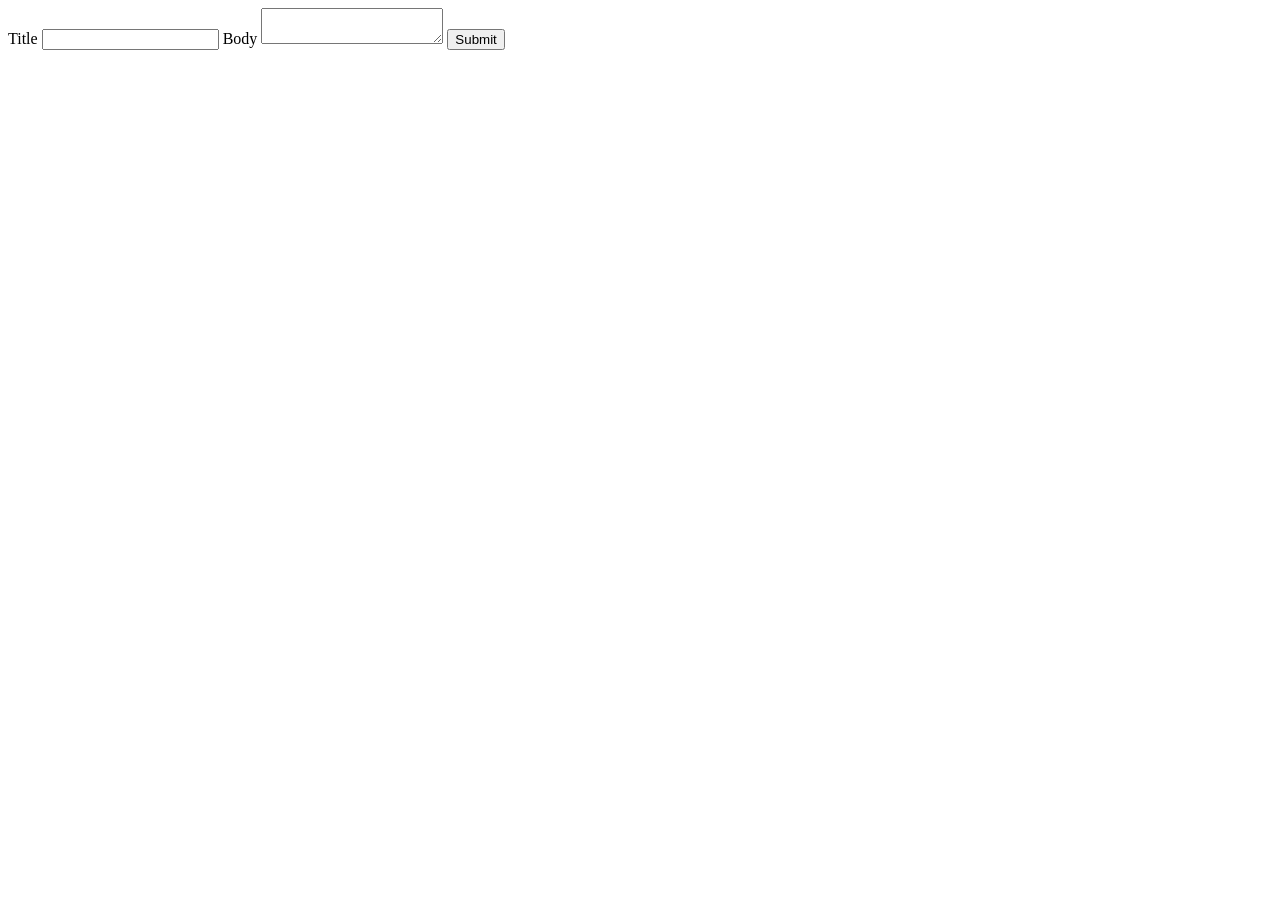
<file: API 2/index.html>
<!DOCTYPE html>
<html lang="en">
<head>
    <meta charset="UTF-8">
    <meta name="viewport" content="width=device-width, initial-scale=1.0">
    <title>Document</title>
</head>
<body>
    
    <form action="">
        <label for="title">Title</label>
        <input type="text" name="title" id="title">

        <label for="body">Body</label>
        <textarea name="body" id="body"></textarea>

        <button type="submit">Submit</button>
    </form>

    <script src="./app.js"></script>
</body>
</html>
</file>
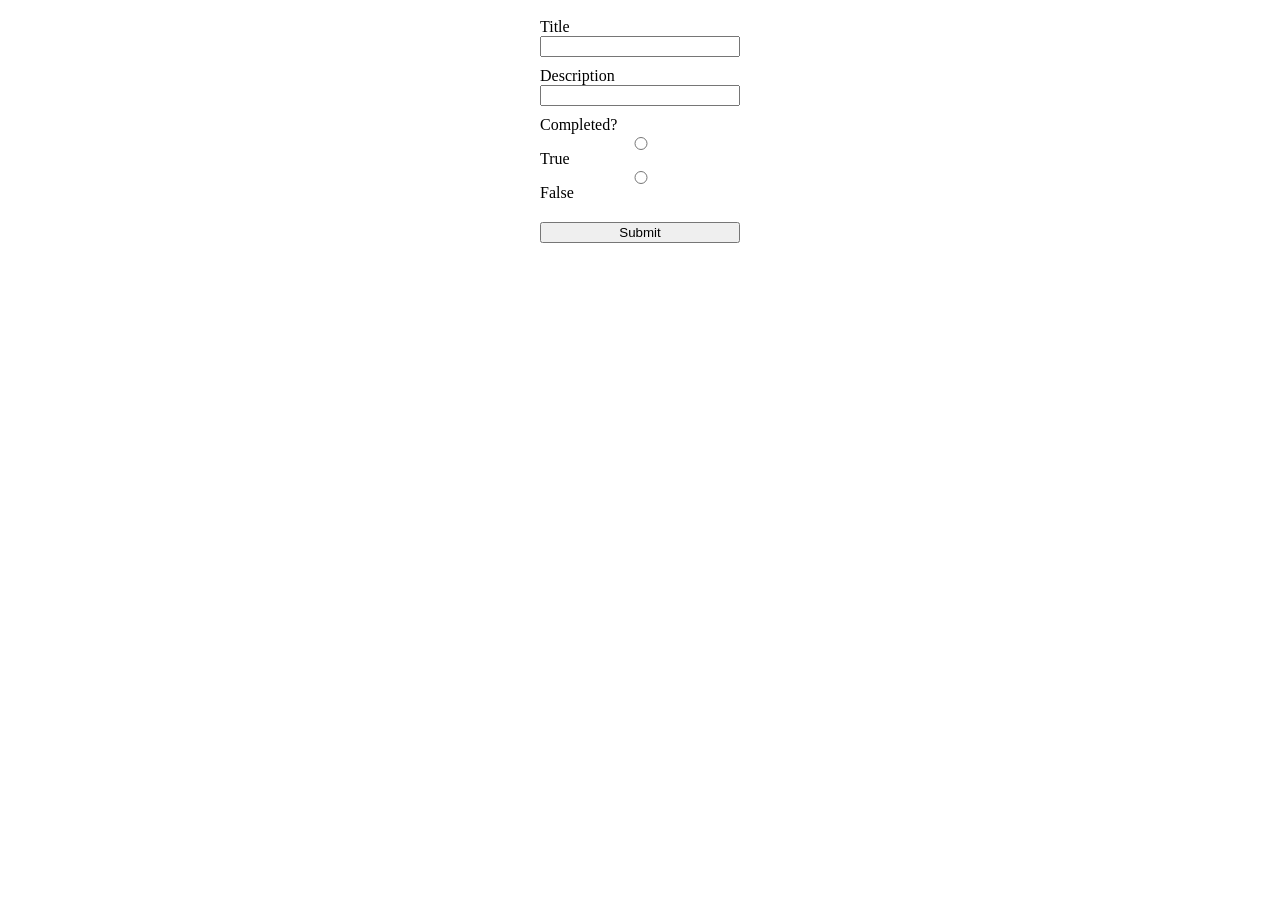
<file: API 3/index.html>
<!DOCTYPE html>
<html lang="en">
<head>
    <meta charset="UTF-8">
    <meta name="viewport" content="width=device-width, initial-scale=1.0">
    <title>Document</title>
</head>

<style>
    form {
        display: flex;
        flex-direction: column;
        width: 200px;
        margin: 0 auto;
    }

    label {
        margin-top: 10px;
    }

    button {
        margin-top: 20px;
    }
</style>

<body>
    
    <form action="">
        <label for="title">Title</label>
        <input type="text" name="title" id="title">

        <label for="decription">Description</label>
        <input type="text" name="description" id="description">

        <label for="completed">Completed?</label>
        <input type="radio" id="completed" name="completed" value="true">True
        <input type="radio" id="completed" name="completed" value="false">False

        <button type="submit">Submit</button>
    </form>

    <script src="./app.js"></script>
</body>
</html>
</file>
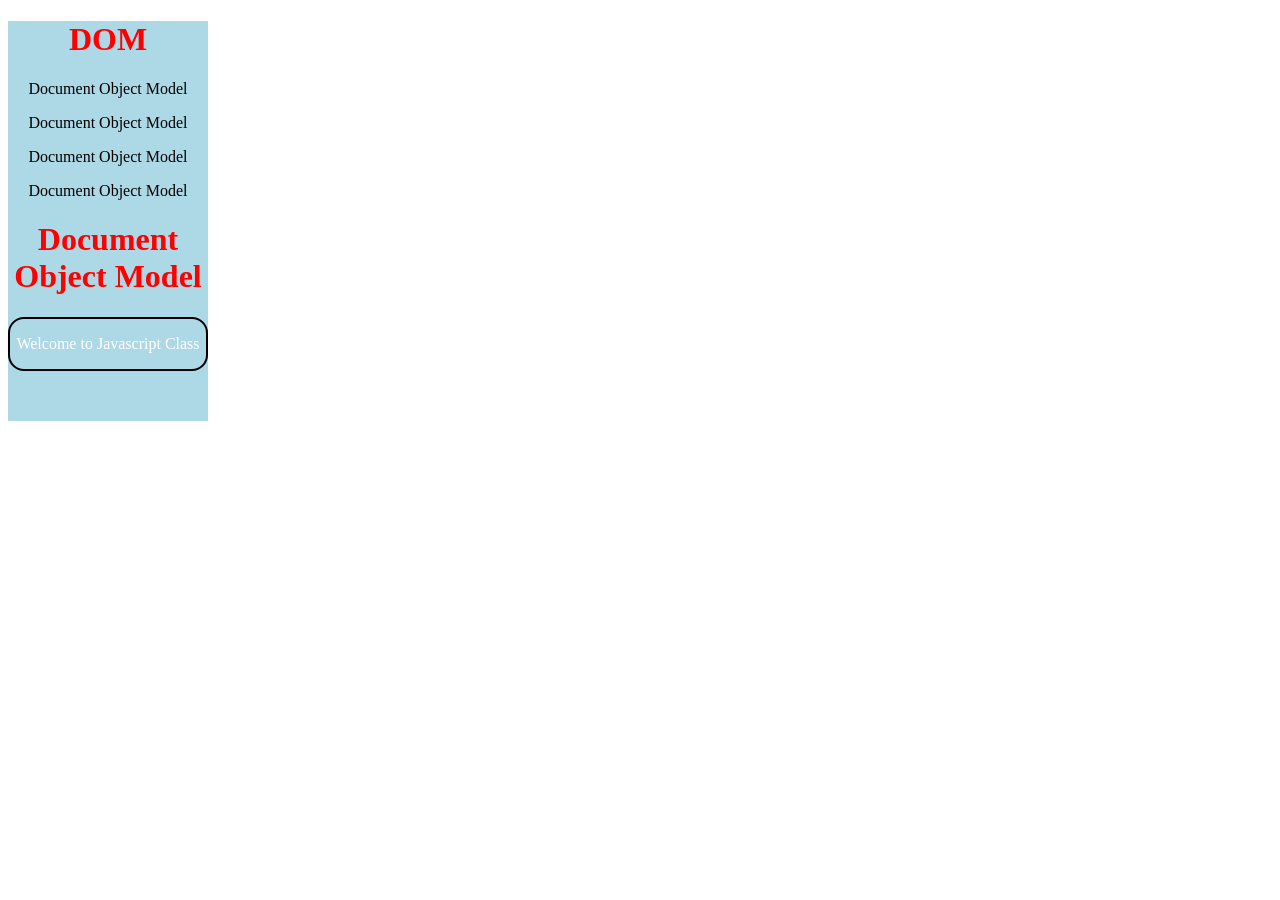
<file: DOM/index.html>
<!DOCTYPE html>
<html lang="en">
<head>
    <meta charset="UTF-8">
    <meta name="viewport" content="width=device-width, initial-scale=1.0">
    <title>Document</title>
    <link rel="stylesheet" href="style.css">
</head>
<body>
    <div>
        <h1>DOM</h1>
        <p>Document Object Model</p>
        <p>Document Object Model</p>
        <p>Document Object Model</p>
        <p>Document Object Model</p>
        <h1>Document Object Model</h1>
    </div>
    
    <script src="./app.js"></script>
</body>
</html>
</file>
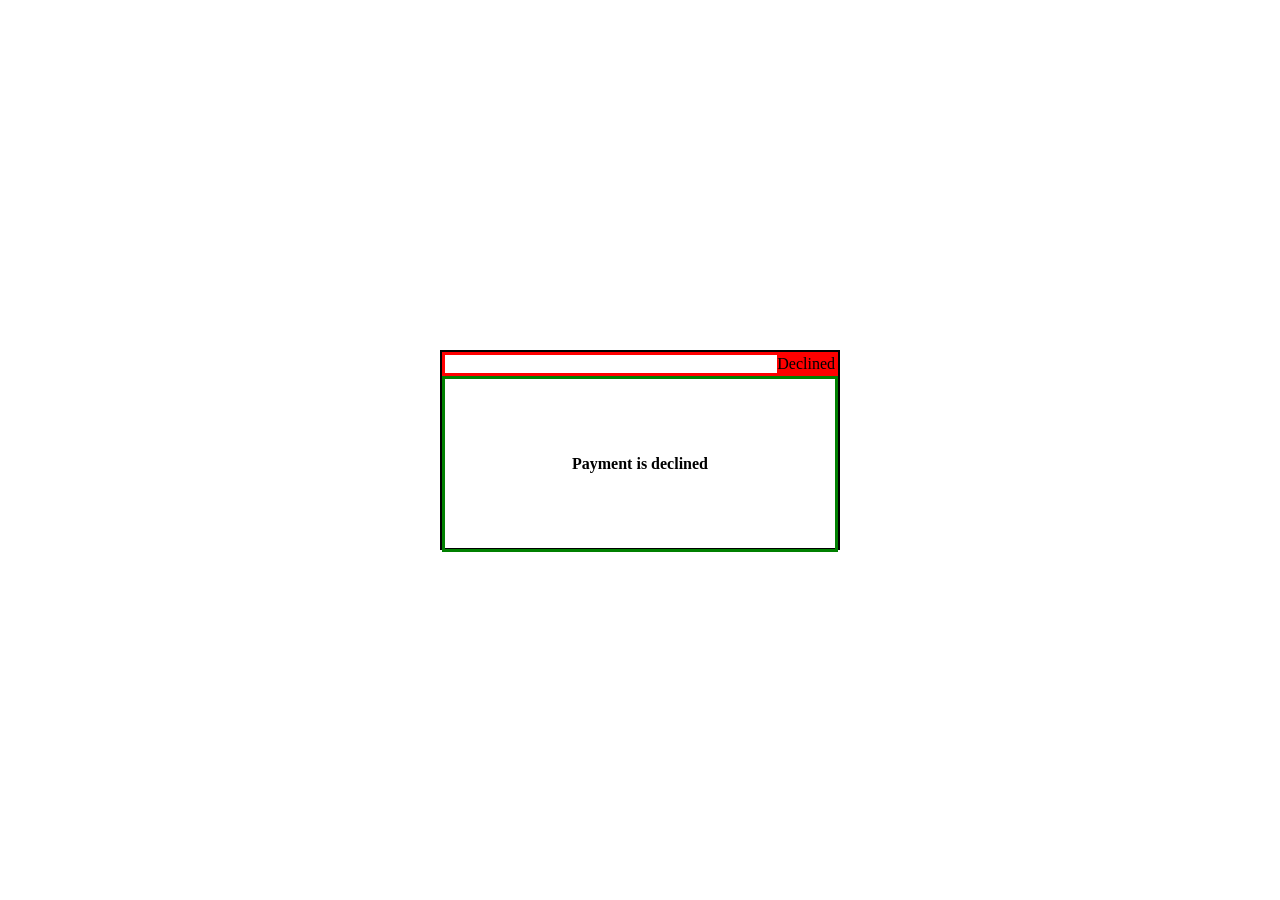
<file: DOM/paymentCard.html>
<!doctype html>
<html lang="en">
  <head>
    <meta charset="UTF-8" />
    <meta name="viewport" content="width=device-width, initial-scale=1.0" />
    <title>Document</title>
    <link rel="stylesheet" href="paymentCard.css" />
  </head>
  <body>
    <section>
      <div id="status">
        <p id="statusText"></p>
      </div>
      <div id="payment">
        <p id="paymentText"></p>
      </div>
    </section>

    <script src="paymentCard.js"></script>
  </body>
</html>
</file>
<file: DOM/style.css>
div{
    background-color: lightblue;
    width: 200px;
    height: 400px;
    text-align: center;
}

.paragraphStyle {
    border: solid black 2px;
    border-radius: 1rem;
    color: white;
}
</file>
<file: DOM/paymentCard.css>
*{
    box-sizing: border-box;
    margin: 0;
    padding: 0;
}

body{
    display: flex;
    justify-content: center;
    align-items: center;
    height: 100vh;
}

section{
    border: solid black 2px;
    height: 200px;
    width: 400px;
}


#status{
    display: flex;
    justify-content: flex-end;
    border: solid red;
}

#status p {
    background-color: green;
    width: max-content;
}

#payment{
    display: flex;
    justify-content: center;
    align-items: center;
    height: 90%;
    border: solid green;
    font-weight: bold;
}
</file>
